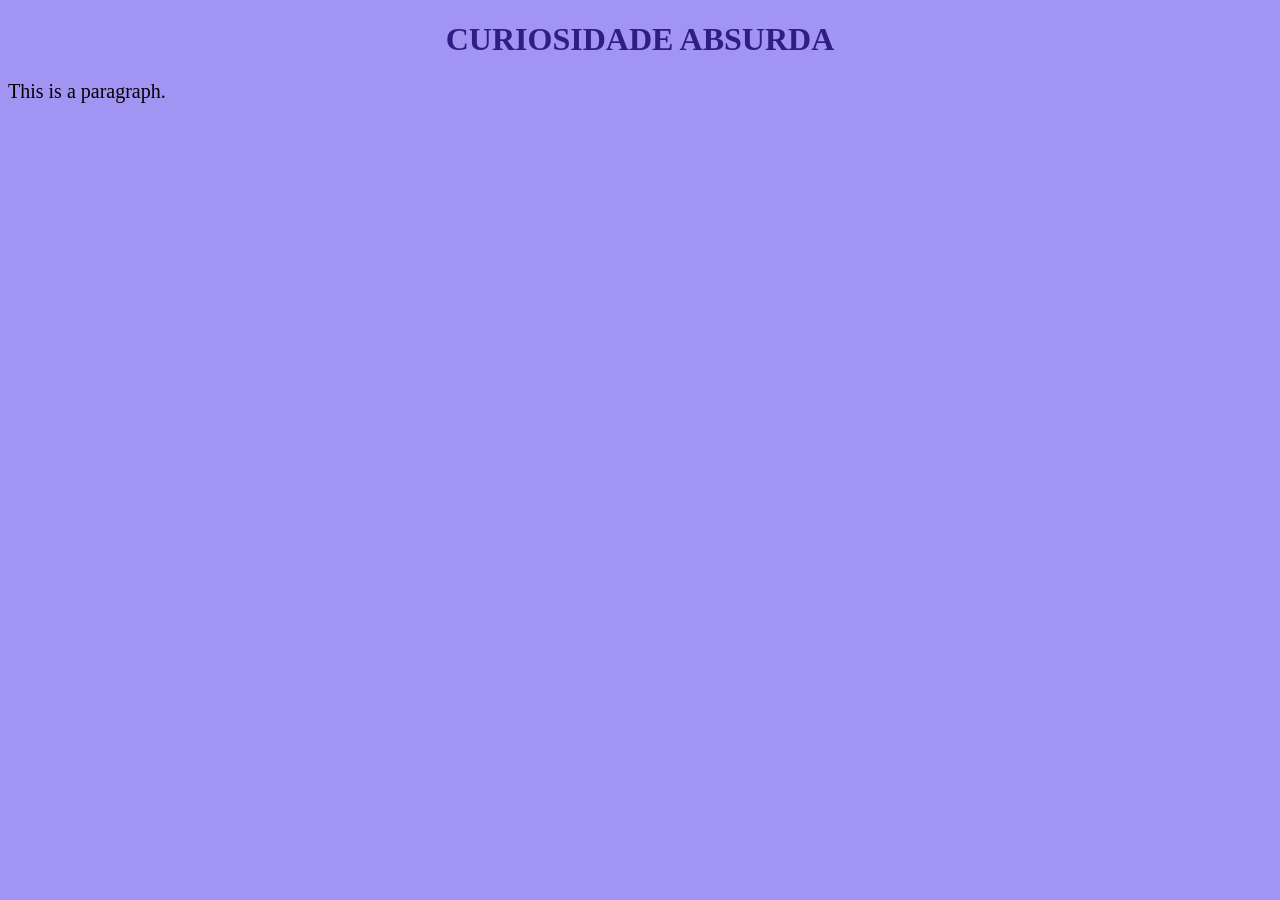
<file: aula001.html>
<!DOCTYPE html>
<html>
<head>
<style>
body {
  background-color: rgb(162, 148, 243);
}

h1 {
  color: rgb(48, 29, 131);
  text-align: center;
}

p {
  font-family: verdana;
  font-size: 20px;
}
.elemento {
  background-image: url('[data-uri]');
  background-size: cover; /* Ajusta a imagem para cobrir o elemento */
  background-position: center; /* Centraliza a imagem */
  background-repeat: no-repeat; /* Evita que a imagem se repita */
  width: 100%; /* Largura desejada */
  height: 300px; /* Altura desejada */
}

</style>
</head>
<body>

<h1>CURIOSIDADE ABSURDA</h1>
<p>This is a paragraph.</p>
</body>
</html>
</file>
